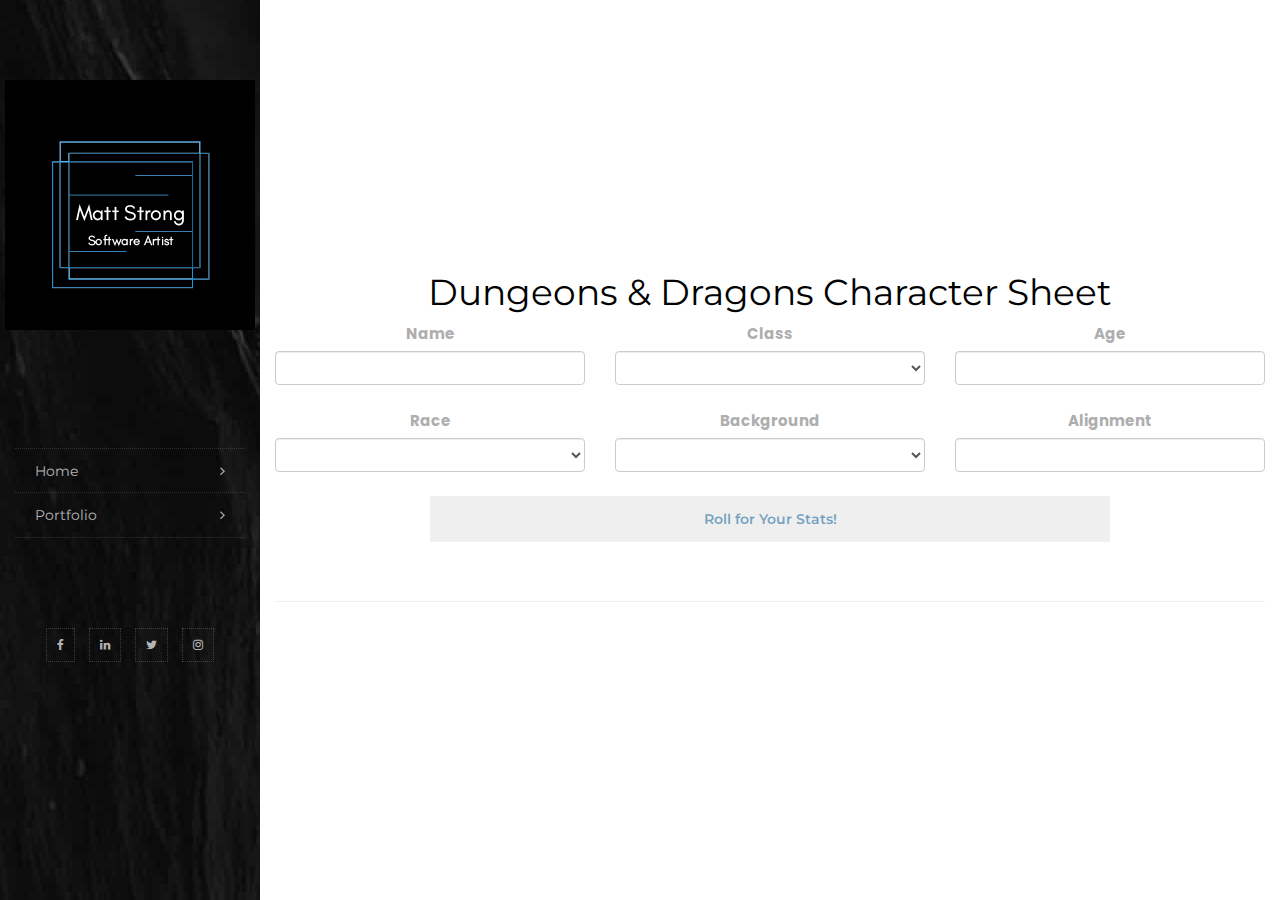
<file: charactersheet.html>
<style>
  td {
      border: 1px solid black !important;
  }
  ul[title]::before {
  content: attr(title);
  /* then add some nice styling as needed, eg: */
  display: block;
  font-weight: bold;
  padding: 4px;
  }
  li {
      height: 45px;
  }

  .rolls {
      cursor: pointer;
  }

  .stats {
      cursor: pointer;
  }

  .selected {
      font-size: large;
      color: darkcyan;
      background-color: rgba(255, 230, 0, 0.651) !important;

  }

  .enhanced {
      font-size: large;
      color: green;
      background-color: rgba(126, 216, 146, 0.329) !important;
  }

</style>

<!doctype html>
<!--[if IE 9]> <html class="no-js ie9 fixed-layout" lang="en"> <![endif]-->
<!--[if gt IE 9]><!--> <html class="no-js " lang="en"> <!--<![endif]-->
<head>

  <!-- Basic -->
  <meta charset="utf-8">
  <meta http-equiv="X-UA-Compatible" content="IE=edge">
  
  <!-- Mobile Meta -->
  <meta name="viewport" content="width=device-width, minimum-scale=1.0, maximum-scale=1.0, user-scalable=no">
  
  <!-- Site Meta -->
  <title>Genius</title>
  <meta name="keywords" content="">
  <meta name="description" content="">
  <meta name="author" content="">
  
  <!-- Site Icons -->
  <link rel="shortcut icon" href="images/favicon.ico" type="image/x-icon" />
  <link rel="apple-touch-icon" href="images/apple-touch-icon.png">

<!-- Google Fonts -->
  <link href="https://fonts.googleapis.com/css?family=Poppins:300,400,500,600,700" rel="stylesheet"> 
  <link href="https://fonts.googleapis.com/css?family=Montserrat:300,400,500,600,700" rel="stylesheet"> 

<!-- Custom & Default Styles -->
<link rel="stylesheet" href="css/bootstrap.min.css">
  <link rel="stylesheet" href="css/font-awesome.min.css">
  <link rel="stylesheet" href="css/carousel.css">
  <link rel="stylesheet" href="style.css">

  <script src="https://ajax.googleapis.com/ajax/libs/jquery/3.4.1/jquery.min.js"></script>


<!--[if lt IE 9]>
  <script src="js/vendor/html5shiv.min.js"></script>
  <script src="js/vendor/respond.min.js"></script>
<![endif]-->

</head>
<body class="left-menu">  
  
  <div class="menu-wrapper">


      <header class="vertical-header">
          <div class="vertical-header-wrapper">
              <nav class="nav-menu">
                  <div class="logo">
                      <a href="index.html"><img src="images/logo.png" alt=""></a>
                  </div><!-- end logo -->

                  <div class="margin-block"></div>

                  <ul class="primary-menu">
                      <li class="child-menu"><a href="index.html">Home <i class="fa fa-angle-right"></i></a>
                          
                      </li>

                      <li class="child-menu"><a href="#">Portfolio <i class="fa fa-angle-right"></i></a>
                          <div class="sub-menu-wrapper">
                              <ul class="sub-menu center-content">
                                      <li><a href="https://spacefacemusic.com/" target="blank">Web Design | Spaceface</a></li>
                                      <li><a href="WW.html">Graphic Design | Wealthy West</a></li>
                                      <li><a href="todo.html">Application | To Do List </a></li>
                                      <li><a href="charactersheet.html">Application | To Do List </a></li>
                              </ul>
                          </div>
                      </li>
                      
                      
                      
                  </ul>
                  
                  <div class="margin-block"></div>

                  <div class="menu-search">
                      
                  </div><!-- end menu-search -->

                  <div class="margin-block"></div>

                  <div class="menu-social">
                      <ul class="list-inline text-center">
                          <li><a href="#"><i class="fa fa-facebook"></i></a></li>
                          <li><a href="#"><i class="fa fa-linkedin"></i></a></li>
                          <li><a href="#"><i class="fa fa-twitter"></i></a></li>
                          <li><a href="#"><i class="fa fa-instagram"></i></a></li>
                      </ul>
                  </div><!-- end menu -->
              </nav><!-- end nav-menu -->
          </div><!-- end vertical-header-wrapper -->
      </header><!-- end header -->
  </div><!-- end menu-wrapper -->

<!--Begin CharSheet-->
<div id="wrapper">
  <div id="home" class="video-section js-height-full">
      
      <div class="home-text-wrapper relative container">
          <div class="home-message">

              <form>
                  <h1>Dungeons & Dragons Character Sheet</h1>
                <div class="row">
                  <div class="col-md-4">
                    <div class="col">
                      <label for="">Name</label>
                      <input type="text" class="form-control" placeholder="">
                    </div>
                    <br>
                    <div class="col">
                      <label for="">Race</label>
                      <select id="raceSelector" class="form-control" placeholder="">
                          <option selected></option>
                          <option>Dragonborn</option>
                          <option>Dwarf</option>
                          <option>Elf</option>
                          <option>Gnome</option>
                          <option>Half-Elf</option>
                          <option>Half-Orc</option>
                          <option>Halfling</option>
                          <option>Human</option>
                          <option>Tiefling</option>
                      </select>
                    </div>
                  </div>

                  <div class="col-md-4">
                      <div class="col">
                        <label for="">Class</label>
                        <select class="form-control" placeholder="">
                          <option selected></option>
                          <option>Barbarian</option>
                          <option>Bard</option>
                          <option>Cleric</option>
                          <option>Druid</option>
                          <option>Fighter</option>
                          <option>Monk</option>
                          <option>Paladin</option>
                          <option>Ranger</option>
                          <option>Rogue</option>
                          <option>Sorcerer</option>
                          <option>Warlock</option>
                          <option>Wizard</option>

                      </select>
                      </div>
                      <br>
                      <div class="col">
                        <label for="">Background</label>
                        <select class="form-control" placeholder="">
                            <option selected></option>
                            <option>Acolyte</option>
                            <option>Charlatan</option>
                            <option>Criminal</option>
                            <option>Entertainer</option>
                            <option>Folk Hero</option>
                            <option>Guild Artisan</option>
                            <option>Hermit</option>
                            <option>Noble</option>
                            <option>Outlander</option>
                            <option>Pirate</option>
                            <option>Sage</option>
                            <option>Sailor</option>
                            <option>Soldier</option>
                            <option>Spy</option>
                            <option>Urchin</option>
                        </select>
                      </div>
                    </div>

                    <div class="col-md-4">
                      <div class="col">
                        <label for="">Age</label>
                        <input type="text" class="form-control" placeholder="">
                      </div>
                      <br>
                      <div class="col">
                        <label for="">Alignment</label>
                        <input type="text" class="form-control" placeholder="">
                      </div>
                    </div>
                </div>
                <br>
                <div class="row">
                    <div class="col-md-2"></div>
                    <button id="statsBtn" style="color: rgba(6, 93, 151, 0.541);" class="col-md-8 btn">Roll for Your Stats!</button>
                </div>

                
              </form>

              <br><hr><br>
              <div class="row">
                  <div class="col-md-3"></div>
                  <div id="rolls" class="col-md-3">
                      <ul class="list-group" title="1st Roll">
                          <li class="list-group-item rolls" id="stat1"></li>
                      </ul>
                      <ul class="list-group" title="2nd Roll">
                          <li class="list-group-item rolls" id="stat2"></li>
                      </ul>
                      <ul class="list-group" title="3rd Roll">
                          <li class="list-group-item rolls" id="stat3"></li>
                      </ul>
                      <ul class="list-group" title="4th Roll">
                          <li class="list-group-item rolls" id="stat4"></li>
                      </ul>
                      <ul class="list-group" title="5th Roll">
                          <li class="list-group-item rolls" id="stat5"></li>
                      </ul>
                      <ul class="list-group" title="6th Roll">
                          <li class="list-group-item rolls" id="stat6"></li>
                      </ul>
                  </div>

                  <div id="stats" class="col-md-3">
                      <ul class="list-group" title="Strength">
                          <li class="list-group-item stats" id="stat_STR"></li>
                      </ul>
                      <ul class="list-group " title="Dexterity">
                          <li class="list-group-item stats" id="stat_DEX"></li>
                      </ul>
                      <ul class="list-group " title="Constitution">
                          <li class="list-group-item stats" id="stat_CON"></li>
                      </ul>
                      <ul class="list-group " title="Intelligence">
                          <li class="list-group-item stats" id="stat_INT"></li>
                      </ul>
                      <ul class="list-group " title="Wisdom">
                          <li class="list-group-item stats" id="stat_WIS"></li>
                      </ul>
                      <ul class="list-group " title="Charisma">
                          <li class="list-group-item stats" id="stat_CHA"></li>
                      </ul>
                  </div>
                  <div class="col-md-3"></div>
              </div>


<!--
              <div id="stats">
              <table class="table table-dark">
                  <thead style="text-align: center;">
                    <tr style="text-align: center;">
                      <th id="head_STR" scope="col">Strength</th>
                      <th id="head_DEX" scope="col">Dexterity</th>
                      <th id="head_CON" scope="col">Constitution</th>
                      <th id="head_INT" scope="col">Intelligence</th>
                      <th id="head_WIS" scope="col">Wisdom</th>
                      <th id="head_CHA" scope="col">Charisma</th>
                    </tr>
                  </thead>
                  <tbody style="text-align: center;" id="statTable">
                    <tr style="text-align: center;">
                      <td class="bg-info statBox" id="stat_STR"></td>
                      <td class="bg-info statBox" id="stat_DEX"></td>
                      <td class="bg-info statBox" id="stat_CON"></td>
                      <td class="bg-info statBox" id="stat_INT"></td>
                      <td class="bg-info statBox" id="stat_WIS"></td>
                      <td class="bg-info statBox" id="stat_CHA"></td>
                    </tr>
                  </tbody>
                </table>
-->

          </div>
      </div>
  </div>
</div>


</body>
</html>


<script>
  $("#stats").hide();
  $("#rolls").hide();

var rollsLeft = 3;
  $("#statsBtn").click(function(e) {
      console.log(rollsLeft);

  e.preventDefault();
      if( rollsLeft > 0 ){
          if(($("#raceSelector").val() == null) || ($("#raceSelector").val() == "") || ($("#raceSelector").val() == undefined)){
              alert("You must fill out the Character Sheet before Rolling for Stats");
          } else {
              $("#rolls").show();
              $("#stats").show();
              var num1 = (Math.floor(Math.random() * 5) + 1) + (Math.floor(Math.random() * 5) + 1) + (Math.floor(Math.random() * 5) + 1) + (Math.floor(Math.random() * 5) + 1);
              var num2 = (Math.floor(Math.random() * 5) + 1) + (Math.floor(Math.random() * 5) + 1) + (Math.floor(Math.random() * 5) + 1) + (Math.floor(Math.random() * 5) + 1)
              var num3 = (Math.floor(Math.random() * 5) + 1) + (Math.floor(Math.random() * 5) + 1) + (Math.floor(Math.random() * 5) + 1) + (Math.floor(Math.random() * 5) + 1)
              var num4 = (Math.floor(Math.random() * 5) + 1) + (Math.floor(Math.random() * 5) + 1) + (Math.floor(Math.random() * 5) + 1) + (Math.floor(Math.random() * 5) + 1)
              var num5 = (Math.floor(Math.random() * 5) + 1) + (Math.floor(Math.random() * 5) + 1) + (Math.floor(Math.random() * 5) + 1) + (Math.floor(Math.random() * 5) + 1)
              var num6 = (Math.floor(Math.random() * 5) + 1) + (Math.floor(Math.random() * 5) + 1) + (Math.floor(Math.random() * 5) + 1) + (Math.floor(Math.random() * 5) + 1)

              $("#stat1").html(num1); 
              $("#stat2").html(num2); 
              $("#stat3").html(num3); 
              $("#stat4").html(num4);
              $("#stat5").html(num5); 
              $("#stat6").html(num6);
          }
          var dispRowsLeft = rollsLeft - 1;
          alert("You May Re-Roll Your Stats " + dispRowsLeft +" More Times");

      } else { 
          alert("You Have Used All Your Rolls!");
      }
      rollsLeft--;
  });



/*
      console.log($("#raceSelector").val());
      switch ($("#raceSelector").val()) {
          case "Dragonborn" :
              console.log(numberSTR);
              numberSTR += 2;
              numberCHA += 1;
              console.log(numberSTR);
              $("#head_STR").css("color", "green");
              $("#head_CHA").css("color", "green");
          break;
          case "Dwarf" :
          break;
          case "Elf" :
          break;
          case "Gnome" :
          break;
          case "Half-Elf" :
          break;
          case "Half-Orc" :
          break;
          case "Halfling" :
          break;
          case "Human" :
          break;
          case "Tiefling" :
          break;
      }

      $("#stat_STR").html(numberSTR); 
      $("#stat_DEX").html(numberDEX); 
      $("#stat_CON").html(numberCON); 
      $("#stat_INT").html(numberINT);
      $("#stat_WIS").html(numberWIS); 
      $("#stat_CHA").html(numberCHA);
  });

*/
$('.rolls').click(function() {
  var numItems = $('.selected').length;
  if (numItems > 0){
      alert("only select one roll at a time");
  } else {
      var id = $(this).attr('id');
      $(this).toggleClass("selected");
  }

  if($(this).attr('class') == 'list-group-item rolls disabled selected'){
      var r = confirm("You have already used this Roll, Would You Like to Reselect?");
      if (r == true) {
          $(this).toggleClass("disabled");
          $(".selected").toggleClass("selected");
          $(".stats").html(null);

      } else {
      }
  }
  
});

$('.stats').click(function() {
  var numItems = $('.selected').length;
  if (numItems > 1){
      alert("only select one roll at a time");
  } else {
      var statID = $(this).attr('id');
      var rollID = $(".selected").attr('id');
      var rollVal = parseInt($("#" + rollID).text());
      var race = $("#raceSelector").val();

      if(typeof rollID == "undefined"){
          alert("You must have a Roll Selected before you choose a Stat.")
      } else {
          if(race == "Dragonborn"){
              if(statID == "stat_CHA"){
              rollVal = rollVal + 1;
              $("#" + statID).toggleClass("enhanced");
              } else if (statID == "stat_STR"){
                  rollVal = rollVal + 2;
                  $("#" + statID).toggleClass("enhanced");
              }
          } else if (race == "Dwarf"){
              if(statID == "stat_CON"){
              rollVal = rollVal + 2;
              $("#" + statID).toggleClass("enhanced");
              }
          } else if (race == "Elf"){
              if(statID == "stat_DEX"){
              rollVal = rollVal + 2;
              $("#" + statID).toggleClass("enhanced");
              }
          } else if (race == "Gnome"){
              if(statID == "stat_INT"){
              rollVal = rollVal + 2;
              $("#" + statID).toggleClass("enhanced");
              }
          } else if (race == "Half-Elf"){
              if(statID == "stat_CHA"){
              rollVal = rollVal + 2;
              $("#" + statID).toggleClass("enhanced");
              }
          } else if (race == "Half-Orc"){
              if(statID == "stat_STR"){
              rollVal = rollVal + 2;
              $("#" + statID).toggleClass("enhanced");
              } else if (statID == "stat_CON"){
                  rollVal = rollVal + 1;
                  $("#" + statID).toggleClass("enhanced");
              }
          } else if (race == "Halfling"){
              if(statID == "stat_DEX"){
              rollVal = rollVal + 2;
              $("#" + statID).toggleClass("enhanced");
              }
          } else if (race == "Human"){
              rollVal = rollVal + 1;
              $("#" + statID).toggleClass("enhanced");
          } else if (race == "Tiefling"){
              if(statID == "stat_CHA"){
              rollVal = rollVal + 2;
              $("#" + statID).toggleClass("enhanced");
              } else if (statID == "stat_INT"){
                  rollVal = rollVal + 1;
                  $("#" + statID).toggleClass("enhanced");
              }
          }

          

          $("#" + statID).html(rollVal);
          $("#" + rollID).toggleClass("selected");
          $("#" + rollID).toggleClass("disabled");
      }
  }

});

// now you see me
// now you dont
</script>
</file>
<file: css/carousel.css>
/**
 * Owl Carousel v2.2.1
 * Copyright 2013-2017 David Deutsch
 * Licensed under  ()
 */
.owl-carousel,.owl-carousel .owl-item{-webkit-tap-highlight-color:transparent;position:relative}.owl-carousel{display:none;width:100%;z-index:1}.owl-carousel .owl-stage{position:relative;-ms-touch-action:pan-Y;-moz-backface-visibility:hidden}.owl-carousel .owl-stage:after{content:".";display:block;clear:both;visibility:hidden;line-height:0;height:0}.owl-carousel .owl-stage-outer{position:relative;overflow:hidden;-webkit-transform:translate3d(0,0,0)}.owl-carousel .owl-item,.owl-carousel .owl-wrapper{-webkit-backface-visibility:hidden;-moz-backface-visibility:hidden;-ms-backface-visibility:hidden;-webkit-transform:translate3d(0,0,0);-moz-transform:translate3d(0,0,0);-ms-transform:translate3d(0,0,0)}.owl-carousel .owl-item{min-height:1px;float:left;-webkit-backface-visibility:hidden;-webkit-touch-callout:none}.owl-carousel .owl-item img{display:block;width:100%}.owl-carousel .owl-dots.disabled,.owl-carousel .owl-nav.disabled{display:none}.no-js .owl-carousel,.owl-carousel.owl-loaded{display:block}.owl-carousel .owl-dot,.owl-carousel .owl-nav .owl-next,.owl-carousel .owl-nav .owl-prev{cursor:pointer;cursor:hand;-webkit-user-select:none;-khtml-user-select:none;-moz-user-select:none;-ms-user-select:none;user-select:none}.owl-carousel.owl-loading{opacity:0;display:block}.owl-carousel.owl-hidden{opacity:0}.owl-carousel.owl-refresh .owl-item{visibility:hidden}.owl-carousel.owl-drag .owl-item{-webkit-user-select:none;-moz-user-select:none;-ms-user-select:none;user-select:none}.owl-carousel.owl-grab{cursor:move;cursor:grab}.owl-carousel.owl-rtl{direction:rtl}.owl-carousel.owl-rtl .owl-item{float:right}.owl-carousel .animated{animation-duration:1s;animation-fill-mode:both}.owl-carousel .owl-animated-in{z-index:0}.owl-carousel .owl-animated-out{z-index:1}.owl-carousel .fadeOut{animation-name:fadeOut}@keyframes fadeOut{0%{opacity:1}100%{opacity:0}}.owl-height{transition:height .5s ease-in-out}.owl-carousel .owl-item .owl-lazy{opacity:0;transition:opacity .4s ease}.owl-carousel .owl-item img.owl-lazy{transform-style:preserve-3d}.owl-carousel .owl-video-wrapper{position:relative;height:100%;background:#000}.owl-carousel .owl-video-play-icon{position:absolute;height:80px;width:80px;left:50%;top:50%;margin-left:-40px;margin-top:-40px;background:url(owl.video.play.png) no-repeat;cursor:pointer;z-index:1;-webkit-backface-visibility:hidden;transition:transform .1s ease}.owl-carousel .owl-video-play-icon:hover{-ms-transform:scale(1.3,1.3);transform:scale(1.3,1.3)}.owl-carousel .owl-video-playing .owl-video-play-icon,.owl-carousel .owl-video-playing .owl-video-tn{display:none}.owl-carousel .owl-video-tn{opacity:0;height:100%;background-position:center center;background-repeat:no-repeat;background-size:contain;transition:opacity .4s ease}.owl-carousel .owl-video-frame{position:relative;z-index:1;height:100%;width:100%}

/**
 * Owl Carousel v2.2.1
 * Copyright 2013-2017 David Deutsch
 * Licensed under  ()
 */
.owl-theme .owl-dots,.owl-theme .owl-nav{text-align:center;-webkit-tap-highlight-color:transparent}.owl-theme .owl-nav{margin-top:10px}.owl-theme .owl-nav [class*=owl-]{color:#FFF;font-size:14px;margin:5px;padding:4px 7px;background:#D6D6D6;display:inline-block;cursor:pointer;border-radius:3px}.owl-theme .owl-nav [class*=owl-]:hover{background:#869791;color:#FFF;text-decoration:none}.owl-theme .owl-nav .disabled{opacity:.5;cursor:default}.owl-theme .owl-nav.disabled+.owl-dots{margin-top:10px}.owl-theme .owl-dots .owl-dot{display:inline-block;zoom:1}.owl-theme .owl-dots .owl-dot span{width:10px;height:10px;margin:5px 7px;background:#D6D6D6;display:block;-webkit-backface-visibility:visible;transition:opacity .2s ease;border-radius:30px}.owl-theme .owl-dots .owl-dot.active span,.owl-theme .owl-dots .owl-dot:hover span{background:#869791}
</file>
<file: style.css>
/**
 * Genius
 * Copyright 2018 - HTML.Design
 * Licensed under  (Creative Commons 3.0)
 */

@font-face {
    font-family: "Flaticon";
    src: url("fonts/Flaticon.eot");
    src: url("fontsFlaticon.eot?#iefix") format("embedded-opentype"), url("fonts/Flaticon.woff") format("woff"), url("fonts/Flaticon.ttf") format("truetype"), url("fonts/Flaticon.svg#Flaticon") format("svg");
    font-weight: normal;
    font-style: normal;
}

@media screen and (-webkit-min-device-pixel-ratio:0) {
    @font-face {
        font-family: "Flaticon";
        src: url("fonts/Flaticon.svg#Flaticon") format("svg");
    }
}

[class^="flaticon-"]:before,
[class*=" flaticon-"]:before,
[class^="flaticon-"]:after,
[class*=" flaticon-"]:after {
    font-family: Flaticon;
    font-style: normal;
}

.flaticon-point-mark-on-a-circle:before {
    content: "\f100";
}

.flaticon-message:before {
    content: "\f101";
}

.flaticon-briefcase:before {
    content: "\f102";
}

.flaticon-coffee-cup:before {
    content: "\f103";
}

.flaticon-emoticon-square-smiling-face-with-closed-eyes:before {
    content: "\f104";
}

.flaticon-smiley:before {
    content: "\f105";
}

.flaticon-computer:before {
    content: "\f106";
}

.flaticon-people:before {
    content: "\f107";
}

.flaticon-lightbulb-idea:before {
    content: "\f108";
}

.flaticon-gears:before {
    content: "\f109";
}

.flaticon-technology:before {
    content: "\f10a";
}

.flaticon-monitor:before {
    content: "\f10b";
}

body {
    background-color: #ffffff;
    color: #aeaeae;
    font-size: 15px;
    line-height: 1.6;
    font-family: "Poppins", serif;
}

a {
    color: #aeaeae;
    text-decoration: none;
}

blockquote,
a h1,
a h2,
a h3,
a h4,
a h5,
a h6,
h1 a,
h2 a,
h3 a,
h4 a,
h5 a,
h6 a,
h1,
h2,
h3,
h4,
h5,
h6,
.h1,
.h2,
.h3,
.h4 {
    color: #000000;
    font-family: 'Montserrat', sans-serif;
    font-weight: 400;
    line-height: 1.1;
}

.teammembers img,
.blog-box,
.cop-logo img,
.service-box,
a {
    outline: none;
    text-decoration: none !important;
    -webkit-transition: all .3s ease-in-out;
    -moz-transition: all .3s ease-in-out;
    -ms-transition: all .3s ease-in-out;
    -o-transition: all .3s ease-in-out;
    transition: all .3s ease-in-out;
}

a:hover,
a:focus {
    color: #000000;
}

.check li:before {
    content: "\f00c";
    font-family: "FontAwesome";
    font-size: 16px;
    left: 0;
    padding-right: 10px;
    position: relative;
    top: 2px;
}

.check li {
    font-size: 13px;
    list-style: none;
    margin-bottom: 8px;
}

.check li:last-child {
    margin-bottom: 0;
}

.check {
    margin-left: 0;
    padding-left: 0
}

/*********************
MENU
*********************/

.vertical-header {
    position: fixed;
    left: 0;
    z-index: 1111;
    top: 0;
    bottom: 0;
    -webkit-transform: translate3d(0, 0, 0);
    -moz-transform: translate3d(0, 0, 0);
    -o-transform: translate3d(0, 0, 0);
    -ms-transform: translate3d(0, 0, 0);
    transform: translate3d(0, 0, 0)
}

.vertical-header-wrapper {
    width: 100%;
    height: 100%;
    background: rgba(0, 0, 0, 1) url("images/menubg.jpg") no-repeat scroll center center;
    z-index: 10;
    overflow-x: hidden;
    min-width: 260px;
    overflow-y: auto
}

.subsub-menu-wrapper,
.sub-menu-wrapper {
    opacity: 0;
    visibility: hidden;
    background-color: #151515;
    position: absolute;
    padding: 0px 10px 0;
    width: 100%;
    top: 0;
    max-width: 240px;
    bottom: 0;
    left: 60%;
    height: 100%;
    display: table;
    -webkit-transition: visibility 0.35s ease-in-out, opacity 0.35s ease-in-out, top 0.35s ease-in-out, bottom 0.35s ease-in-out, left 0.35s ease-in-out, right 0.35s ease-in-out;
    -moz-transition: visibility 0.35s ease-in-out, opacity 0.35s ease-in-out, top 0.35s ease-in-out, bottom 0.35s ease-in-out, left 0.35s ease-in-out, right 0.35s ease-in-out;
    -o-transition: visibility 0.35s ease-in-out, opacity 0.35s ease-in-out, top 0.35s ease-in-out, bottom 0.35s ease-in-out, left 0.35s ease-in-out, right 0.35s ease-in-out;
    transition: visibility 0.35s ease-in-out, opacity 0.35s ease-in-out, top 0.35s ease-in-out, bottom 0.35s ease-in-out, left 0.35s ease-in-out, right 0.35s ease-in-out;
}

.subsub-menu-wrapper {
    background-color: #191919;
}

.primary-menu li:hover .subsub-menu li:hover a,
.primary-menu li:hover .sub-menu-wrapper li:hover a,
.primary-menu li:hover a {
    color: rgba(255, 255, 255, 1);
}

.primary-menu li:hover .subsub-menu li a,
.primary-menu li:hover .sub-menu-wrapper li a,
.menu-search .btn,
.vertical-header li a {
    color: rgba(255, 255, 255, 0.7);
}

.primary-menu li:hover .subsub-menu li a {
    color: rgba(255, 255, 255, 0.7) !important;
}

.primary-menu li:hover .subsub-menu li:hover a {
    color: rgba(255, 255, 255, 1) !important;
}

.vertical-header li {
    list-style: none;
}

.vertical-header ul {
    padding: 0 15px;
}

.sub-menu li:hover .subsub-menu-wrapper,
.child-menu:hover .sub-menu-wrapper {
    opacity: 1;
    z-index: 1000;
    left: 100%;
    position: absolute;
    visibility: visible;
}

.primary-menu li a {
    display: block;
    width: 100%;
    position: relative;
    text-decoration: none !important;
}

.primary-menu li .fa-angle-right {
    position: absolute;
    right: 0;
    font-size: 14px;
    top: 0px;
}

.yamm .fa-shopping-bag,
.navbar-inverse .fa-shopping-bag,
.primary-menu .fa-shopping-bag {
    margin-left: 4px;
}

.primary-menu {
    margin-top: 78px;
}

.primary-menu li {
    text-transform: capitalize;
    padding: 15px 20px;
    border-bottom: 1px dotted rgba(255, 255, 255, 0.15);
    font-size: 14px;
    line-height: 1 !important;
    margin: 0 !important;
    text-transform: capitalize;
    white-space: nowrap;
    font-family: 'Montserrat', sans-serif;
}

.primary-menu li:first-child {
    border-top: 1px dotted rgba(255, 255, 255, 0.15);
}

.center-content {
    display: table-cell;
    vertical-align: middle;
}

.margin-block {
    min-height: 40px;
}

.logo {
    padding: 80px 0 0;
    text-align: center;
}

.menu-search {
    padding: 0 15px;
}

.menu-search .form-group {
    position: relative;
    margin: 0;
    padding: 0;
}

.menu-search .btn {
    background-color: transparent !important;
    position: absolute;
    border: 0;
    top: -1px;
    padding-right: 10px;
    padding-left: 10px;
    font-size: 12px;
    right: 0;
}

.menu-search .form-control:focus .btn {
    color: #f4af0b !important;
}

.menu-search .form-control {
    border-radius: 0;
    background-color: transparent;
    height: 40px;
    border: 0;
    color: rgba(255, 255, 255, 0.7);
    font-size: 11px;
    box-shadow: none !important;
    border-top: 1px dotted rgba(255, 255, 255, 0.15);
    border-bottom: 1px dotted rgba(255, 255, 255, 0.15);
}

.menu-search .form-control::-moz-placeholder {
    color: rgba(255, 255, 255, 0.7);
    opacity: 1;
}

.menu-search .form-control:-ms-input-placeholder {
    color: rgba(255, 255, 255, 0.7);
}

.menu-search .form-control::-webkit-input-placeholder {
    color: rgba(255, 255, 255, 0.7);
}

.menu-social ul {
    margin: 0;
    padding: 0;
}

.menu-social ul li {
    margin-top: 0;
    padding-top: 0;
}

.menu-social ul li i {
    font-size: 12px;
    padding: 10px;
    border: 1px dotted rgba(255, 255, 255, 0.2);
}

/*!
     * Yamm!3 - Yet another megamenu for Bootstrap 3
     * http://geedmo.github.com/yamm3
     * 
     * @geedmo - Licensed under the MIT license
     */

.yamm .nav,
.yamm .collapse,
.yamm .dropup,
.yamm .dropdown {
    position: static;
}

.yamm .container {
    position: relative;
}

.yamm .dropdown-menu {
    left: auto;
    right: auto;
}

.yamm .yamm-content {
    padding: 30px 30px;
}

.yamm .dropdown.yamm-fw .dropdown-menu {
    left: 0;
    right: 0;
}

.yamm-content ul {
    list-style: none;
    padding: 0;
}

.yamm-content ul li {
    padding: 5px 0
}

.yamm-content ul li:hover a {
    padding-left: 10px;
}

.yamm-content ul li em {
    font-size: 18px;
}

.yamm .dropdown-menu {
    box-shadow: none;
    border-color: #030303;
    background-color: #030303;
    border-radius: 0;
}

.yamm .dropdown-menu li a {
    color: #ffffff;
}

.yamm-half ul {
    min-width: 220px;
}

#header {
    -webkit-transition: all 0.7s ease 0s;
    -moz-transition: all 0.7s ease 0s;
    -ms-transition: all 0.7s ease 0s;
    -o-transition: all 0.7s ease 0s;
    transition: all 0.7s ease 0s;
}

#header.affix {
    position: fixed;
    top: 0;
    width: 100%;
    border-color: #030303;
    background-color: #030303;
}

#header .navbar-brand {
    padding: 7px 20px;
}

.transparent-header {
    position: absolute;
    top: 30px;
    right: 0;
    padding: 15px 0;
    z-index: 100;
    left: 0;
}

.nav,
.navbar,
.navbar-nav {
    margin-bottom: 0 !important;
}

.navbar-default {
    border-radius: 0;
    border: 0;
    background-color: transparent;
}

.navbar-default .nav>li>a {
    display: block;
    font-size: 14px;
    padding: 15px 15px;
    position: relative;
    text-transform: capitalize;
    font-weight: 500;
    font-family: montserrat;
}

.navbar-nav>li>.dropdown-menu {
    margin-top: 15px;
}

.dark-header {
    padding: 20px 0;
    z-index: 1111;
    background-color: #030303
}

.light-header {
    padding: 20px 0;
    z-index: 1111;
    background-color: #ffffff;
}

.light-header.affix {
    background-color: #ffffff !important;
}

.light-header .nav>li>a {
    color: #000000;
}

.dark-header .nav>li>a,
.transparent-header .nav>li>a {
    color: #ffffff;
}

.navbar-default .navbar-nav>li>a:hover,
.navbar-default .navbar-nav>li>a:focus,
.navbar-default .navbar-nav>.active>a,
.navbar-default .navbar-nav>.active>a:hover,
.navbar-default .navbar-nav>.active>a:focus {
    background-color: transparent;
}

.normal-header.dark-color .nav>li>a {
    color: #909090;
}

.normal-header.dark-color .nav>li>a:hover,
.transparent-header.dark-color .social i,
.transparent-header.dark-color .nav>li>a {
    color: #030303;
}

#header.affix {
    position: fixed;
    top: 0;
    width: 100%;
    border-color: #030303;
    background-color: #030303;
}

#header.affix.dark-color {
    border-color: #ffffff !important;
    background-color: #ffffff !important;
}

/*********************
MOBILE MENU
*********************/

.navbar-inverse {
    background-color: #121212;
    border: 0;
    margin: 0;
    padding: 10px 0;
    border-radius: 0;
}

.navbar-collapse {
    box-shadow: none;
}

.navbar-inverse .navbar-nav>li>a {
    font-size: 13px;
    font-weight: 400;
    margin: 0;
    text-transform: capitalize;
    white-space: nowrap;
}

.navbar-inverse .nav>li>a {
    padding-left: 10px;
    padding-right: 10px;
}

.navbar-inverse .navbar-nav>li {
    padding-left: 10px;
}

.navbar-brand {
    padding: 12px 20px;
}

/************************************
SLIDER
************************************/

.tp-caption.WebProduct-Title,
.WebProduct-Title {
    font-family: 'Montserrat', serif;
    font-weight: bold;
    text-transform: capitalize;
    color: #ffffff;
    letter-spacing: 0;
}

.dark-color,
.tp-caption.dark-color {
    color: #000000 !important;
}

.WebProduct-Content,
.tp-caption.WebProduct-Content {
    font-family: 'Poppins', serif;
    color: #ffffff;
    opacity: 0.8 !important;
    font-weight: 400;
}

.tp-caption.Small-Title-Link,
.tp-caption.Small-Title,
.Small-Title {
    background-color: transparent;
    border-color: transparent;
    border-radius: 0 0 0 0;
    border-style: none;
    border-width: 0;
    color: rgba(255, 255, 255, 1.00);
    font-family: 'Montserrat', serif;
    font-size: 16px;
    font-style: normal;
    font-weight: bold;
    line-height: 24px;
    padding: 0;
    text-decoration: none;
}

.Small-Title-Link a,
.tp-caption.Small-Title-Link a {
    background-color: transparent;
    border-color: transparent;
    border-radius: 0 0 0 0;
    border-style: none;
    border-width: 0;
    color: rgba(255, 255, 255, 1.00);
    font-family: 'Poppins', serif;
    font-size: 16px;
    font-style: normal;
    text-transform: uppercase;
    font-weight: 400;
    line-height: 24px;
    font-size: 10px;
    padding: 0;
    text-decoration: none;
}

/*********************
SECTIONS
*********************/

.overlay {
    position: absolute;
    top: 0;
    right: 0;
    left: 0;
    bottom: 0;
    z-index: 1;
    background: url(images/pattern.png) repeat center center rgba(0, 0, 0, 0.7);
}

.video-section {
    position: relative;
    width: 100%;
    height: 100%;
    height: 100vh;
}

.container {
    width: 100%;
    max-width: 1180px;
}

.section {
    padding: 90px 30px;
    position: relative;
    overflow: hidden;
    display: block;
    background-color: #ffffff;
}

.section.noover {
    overflow: visible !important;
}

.section-title {
    margin-bottom: 45px;
}

.text-widget h3,
.section-title h3 {
    margin: 0 0 25px;
    padding: 0;
    font-size: 28px;
    font-weight: 600;
}

.section-title p {
    max-width: 800px;
    margin: 0 auto;
    padding: 0;
}

.section.lb {
    background-color: #f7f6f6
}

.section.db {
    background-color: #000000
}

.nopadtop {
    padding-top: 0;
}

.blog-box:hover,
.service-box:hover,
.shadow {
    box-shadow: 0px 7px 14px rgba(0, 0, 0, 0.1);
}

.parallax {
    background-attachment: fixed;
    background-position: 50% 0;
    background-repeat: no-repeat;
    height: 100%;
    position: relative;
    -webkit-background-size: cover;
    -moz-background-size: cover;
    -o-background-size: cover;
    background-size: cover;
}

.parallax.parallax-off {
    background-attachment: scroll;
    display: block;
    height: 100%;
    min-height: 100%;
    overflow: hidden;
    position: relative;
    background-position: top center;
    vertical-align: sub;
    width: 100%;
    z-index: 2;
}

.no-scroll-xy {
    overflow: hidden !important;
    -webkit-transition: all .4s ease-in-out;
    -moz-transition: all .4s ease-in-out;
    -ms-transition: all .4s ease-in-out;
    -o-transition: all .4s ease-in-out;
    transition: all .4s ease-in-out;
}

/*********************
PORTFOLIO
*********************/

.item-h2,
.item-h1 {
    height: 100% !important;
    height: auto !important;
}

.post-media {
    padding: 0 !important;
}

.post-media img {
    width: 100%;
}

.isotope-item {
    z-index: 2;
    padding: 0;
}

.isotope-hidden.isotope-item {
    pointer-events: none;
    z-index: 1;
}

.isotope,
.isotope .isotope-item {
    /* change duration value to whatever you like */
    -webkit-transition-duration: 0.8s;
    -moz-transition-duration: 0.8s;
    transition-duration: 0.8s;
}

.isotope {
    -webkit-transition-property: height, width;
    -moz-transition-property: height, width;
    transition-property: height, width;
}

.isotope .isotope-item {
    -webkit-transition-property: -webkit-transform, opacity;
    -moz-transition-property: -moz-transform, opacity;
    transition-property: transform, opacity;
}

.portfolio-filter ul {
    padding: 0 0 20px 0;
    z-index: 2;
    display: block;
    position: relative;
    margin: 0;
}

.case-top .portfolio-filter ul {
    display: none;
}

.case-top .open>.dropdown-menu {
    display: block;
}

.portfolio-filter ul li {
    border-radius: 0;
    display: block;
    margin: 0 0 10px;
    text-decoration: none;
    text-transform: uppercase;
    text-align: left !important;
    vertical-align: middle;
}

.portfolio-filter ul.list-inline li {
    display: inline-block;
}

.portfolio-filter ul li:last-child:after {
    content: "";
}

.portfolio-filter ul li .btn-dark {
    font-weight: 400;
    display: block;
    font-size: 14px;
    padding: 0;
    margin: 0 10px;
    color: #bbbbbb;
    text-transform: none !important;
    background: none !important;
    text-align: left;
    box-shadow: none;
    -webkit-transition: color 0.2s;
    text-decoration: none;
    letter-spacing: 0;
    transition: color 0.2s;
}

.case-top {
    display: block;
    margin-bottom: 10px;
}

.case-top .btn-custom {
    box-shadow: none !important;
    background: rgba(0, 0, 0, 0) none repeat scroll 0 0 !important;
    border-bottom: 1px solid #eeeeee;
    border-radius: 0;
    color: #000 !important;
    text-align: left;
}

.case-top p {
    font-weight: 400;
    margin-bottom: 0;
    font-size: 13px;
    margin-top: 15px;
}

.case-top .dropdown-menu {
    background-clip: padding-box;
    background-color: #fff !important;
    border: 1px solid #eeeeee;
    border-radius: 0;
    box-shadow: none;
    float: left;
    font-size: 14px;
    left: 0;
    list-style: outside none none;
    margin: 10px 0 0;
    min-width: 184px;
    padding: 15px;
    position: absolute;
    text-align: left;
    top: 100%;
    width: 100%;
    z-index: 1000;
}

.case-top .dropdown-menu>li>a {
    clear: both;
    color: #000;
    display: block;
    font-size: 13px;
    background-color: #fff !important;
    font-weight: 400;
    line-height: 1;
    padding: 0;
    text-transform: capitalize;
    white-space: nowrap;
}

.case-top .dropdown-menu>li {
    padding: 5px 20px;
    background-color: #ffffff !important;
}

.case-top .dropdown-menu>li:last-child {
    margin-bottom: 0;
}

.with-desc .pitem {
    padding: 15px !important;
}

.with-desc .entry {
    position: relative;
    padding: 0;
    overflow: hidden;
}

.item-desc {
    background-color: #fff;
    padding: 10px 25px 15px;
    border: 1px solid #eee;
}

.item-desc h4 a,
.item-desc h4 {
    font-size: 16px;
    padding: 20px 0 12px;
    margin: 0;
    font-weight: 600;
}

/*********************
CAROUSEL
*********************/

.item {
    position: relative;
}

.item img {
    width: 100%;
}

.magnifier {
    top: 0;
    left: 0;
    right: 0;
    bottom: 0;
    visibility: hidden;
    opacity: 0;
    position: absolute;
    background-color: rgba(0, 0, 0, 0.8);
    -webkit-transition: visibility 0.35s ease-in-out, opacity 0.35s ease-in-out, top 0.35s ease-in-out, bottom 0.35s ease-in-out, left 0.35s ease-in-out, right 0.35s ease-in-out;
    -moz-transition: visibility 0.35s ease-in-out, opacity 0.35s ease-in-out, top 0.35s ease-in-out, bottom 0.35s ease-in-out, left 0.35s ease-in-out, right 0.35s ease-in-out;
    -o-transition: visibility 0.35s ease-in-out, opacity 0.35s ease-in-out, top 0.35s ease-in-out, bottom 0.35s ease-in-out, left 0.35s ease-in-out, right 0.35s ease-in-out;
    transition: visibility 0.35s ease-in-out, opacity 0.35s ease-in-out, top 0.35s ease-in-out, bottom 0.35s ease-in-out, left 0.35s ease-in-out, right 0.35s ease-in-out;
}

.pitem:hover .magnifier,
.item:hover .magnifier {
    opacity: 1;
    z-index: 1000;
    left: 5%;
    top: 5%;
    right: 5%;
    bottom: 5%;
    position: absolute;
    visibility: visible;
}

.pitem:hover .magnifier {
    left: 0;
    top: 0;
    right: 0;
    bottom: 0;
}

.magni-desc h4 {
    position: absolute;
    top: 20px;
    font-size: 18px;
    left: 20px;
    font-weight: 600;
}

.magni-desc h4 small {
    display: block;
    margin-top: 10px;
    text-transform: uppercase;
    font-size: 10px;
}

.magni-desc a.goitem {
    position: absolute;
    color: #fff;
    bottom: 0;
    right: 0;
    margin: auto;
    border-radius: 2px 0 0 0;
    width: 35px;
    line-height: 35px;
    height: 35px;
    font-size: 13px;
    text-align: center;
    display: block;
}

.pitem .magni-desc {
    color: #ffffff;
    position: absolute;
    top: 30px;
    width: 100%;
    left: 30px;
}

.pitem .magni-desc h4 {
    color: #ffffff;
    position: relative;
    margin-bottom: 10px;
    display: block;
}

.pitem .golink {
    position: absolute;
    right: 30px;
    bottom: 30px;
    display: block;
    width: 40px;
    height: 40px;
    line-height: 41px;
    text-align: center;
    background-color: #fff;
}

hr.invis1 {
    margin: 30px 0;
    border: 0;
}

.pitem .magni-desc small {
    position: relative;
    color: rgba(255, 255, 255, 0.7);
    display: block;
    margin: 25px 0 0 22px;
}

.owl-theme-01 .owl-nav [class*="owl-"] {
    background: #000 none repeat scroll 0 0;
    border-radius: 2px;
    color: #fff;
    cursor: pointer;
    display: inline-block;
    font-size: 18px;
    height: 33px;
    line-height: 35px;
    margin: 2px;
    padding: 0;
    width: 30px;
}

.owl-theme-02 .owl-nav [class*="owl-"] {
    background: #fff none repeat scroll 0 0;
    border-radius: 2px;
    color: #000;
    cursor: pointer;
    display: inline-block;
    font-size: 18px;
    height: 33px;
    line-height: 35px;
    margin: 2px;
    padding: 0;
    width: 30px;
}

/*********************
FOOTER
*********************/

.section.footer {
    background-color: #000
}

.section.footer.light-footer {
    background-color: #ffffff;
}

.section.footer.light-footer p {
    color: #aeaeae;
}

.section.footer.light-footer img {
    display: block;
    margin: 0 auto 30px;
}

.section.footer.light-footer .social-links li {
    border: 1px solid #aeaeae;
    padding: 7px 14px;
    margin: 30px 2px;
    border-radius: 100%;
}

.section.footer.light-footer strong {
    color: #000;
}

.social-links i {
    color: #aeaeae;
}

.copyrights {
    padding: 25px 0;
    background-color: #151515;
}

.newsletter-widget .form-control {
    border: 0 none;
    border-radius: 0;
    font-size: 13px;
    box-shadow: none !important;
    height: 46px;
    background: #151515;
    min-width: 280px;
}

.newsletter-widget img {
    display: block;
    max-width: 280px;
    margin-top: 40px;
}

.newsletter-widget {
    margin-top: 5px;
}

.newsletter-widget p {
    margin-bottom: 30px;
}

.newsletter-widget .btn {
    padding-left: 23px;
    padding-right: 23px;
}

.copyrights ul,
.footer ul {
    list-style: none;
    padding: 0;
}

.footer ul li {
    margin: 10px 0;
}

.copyrights li {
    margin: 13px 0 0 !important;
}

.newsletter-widget .form-control::-moz-placeholder {
    color: rgba(255, 255, 255, 0.4);
    opacity: 1;
}

.newsletter-widget .form-control:-ms-input-placeholder {
    color: rgba(255, 255, 255, 0.4);
}

.newsletter-widget .form-control::-webkit-input-placeholder {
    color: rgba(255, 255, 255, 0.4);
}

.copyrights,
.footer .form-control,
.footer p,
.copyrights a,
.footer a {
    color: rgba(255, 255, 255, 0.4);
}

.copyrights a:hover,
.footer a:hover {
    color: rgba(255, 255, 255, 0.8);
}

.cop-logo img {
    margin-top: 9px;
    -webkit-filter: grayscale(100%);
    /* Safari 6.0 - 9.0 */
    filter: grayscale(100%);
}

.teammembers img:hover {
    -webkit-filter: grayscale(100%);
    /* Safari 6.0 - 9.0 */
    filter: grayscale(100%);
}

.teammembers img,
.cop-logo img:hover {
    -webkit-filter: grayscale(0);
    /* Safari 6.0 - 9.0 */
    filter: grayscale(0);
}

.absolute-widget {
    position: relative;
    display: block;
    margin-top: -30%;
    padding: 30px;
}

.absolute-widget .form-control {
    background-color: rgba(0, 0, 0, 0.2);
    border: 1px solid rgba(0, 0, 0, 0.1);
    border-radius: 0;
    font-size: 13px;
    height: 40px;
    color: rgba(255, 255, 255, 0.7);
    margin-bottom: 15px;
}

.absolute-widget::before {
    border-right: 10px solid #646464;
    border-top: 19px solid transparent;
    content: "";
    display: block;
    height: 0;
    left: -10px;
    position: absolute;
    top: 0;
    width: 7px;
}

.absolute-widget textarea.form-control {
    height: 100px;
}

.absolute-widget .form-control::-moz-placeholder {
    color: rgba(255, 255, 255, 0.7);
    opacity: 1;
}

.absolute-widget .form-control:-ms-input-placeholder {
    color: rgba(255, 255, 255, 0.7);
}

.absolute-widget .form-control::-webkit-input-placeholder {
    color: rgba(255, 255, 255, 0.7);
}

/*********************
TEAM MEMBERS
*********************/

.teammembers img {
    width: 100%;
}

.teammembers:hover {
    cursor: pointer;
}

teammembers .magnifier {
    overflow: hidden;
}

.teammembers .magnifier p {
    padding-bottom: 10px;
}

.teammembers:hover .magnifier,
.entry:hover .magnifier {
    zoom: 1;
    filter: alpha(opacity=100);
    opacity: 1;
}

.teammembers {
    overflow: hidden;
    position: relative;
}

.visible-buttons {
    visibility: hidden;
    margin: 0 auto;
    opacity: 0;
    position: absolute;
    text-align: center;
    -webkit-transition: all 0.7s ease 0s;
    -moz-transition: all 0.7s ease 0s;
    -ms-transition: all 0.7s ease 0s;
    -o-transition: all 0.7s ease 0s;
    transition: all 0.7s ease 0s;
    bottom: 0;
    left: 0;
    right: 0;
    padding: 50px 20px 40px;
    position: absolute;
    text-align: center;
}

.visible-buttons h4 {
    padding: 0;
    margin: 0;
    font-size: 18px;
}

.teammembers:hover .visible-buttons,
.entry:hover .visible-buttons {
    opacity: 1;
    bottom: 0;
    visibility: visible;
}

.teammembers .visible-buttons {
    background-color: #ddd !important;
}

.teambuttons p {
    padding: 0 30px 20px;
    color: #fff !important;
}

.teambuttons a {
    margin: 0 5px;
    color: #fff !important;
}

.teamdesc {
    padding: 40px 30px;
    background-color: #f7f6f6;
}

.teamdesc h4 {
    padding: 0;
    margin: 0 0 10px;
    font-weight: 600;
    font-size: 18px;
}

.teamdesc p {
    display: block;
    font-style: italic;
    padding-bottom: 0;
    margin: 0;
}

/*********************
MODULES
*********************/

.skills {
    display: block;
    overflow: hidden;
    position: relative;
}

.skills p {
    letter-spacing: 0;
    margin-left: 0;
    line-height: 1;
    color: #000;
    text-transform: capitalize;
    padding-bottom: 10px !important;
    font-weight: 600;
    font-size: 16px;
}

.progress {
    height: 8px;
    background-color: #f7f6f6;
    border-radius: 0;
    margin: 0px 0 25px;
    box-shadow: none;
}

.progress-bar {
    float: left;
    width: 0%;
    height: 100%;
    overflow: visible;
    font-size: 12px;
    line-height: 20px;
    color: #ffffff;
    text-align: center;
    background-color: #030303;
    -webkit-box-shadow: inset 0 -1px 0 rgba(0, 0, 0, 0.15);
    box-shadow: inset 0 -1px 0 rgba(0, 0, 0, 0.15);
    -webkit-transition: width 1.1s ease;
    -o-transition: width 1.1s ease;
    transition: width 1.1s ease;
}

.progress {
    overflow: initial;
    position: relative;
}

.progress .progress-bar {
    position: absolute;
    z-index: 10;
    line-height: 20px;
}

.progress .progressbar-back-text {
    position: absolute;
    width: 100%;
    height: 100%;
    font-size: 12px;
    line-height: 20px;
    text-align: center;
}

.progress .progressbar-front-text {
    width: 100%;
    font-size: 12px;
    line-height: 20px;
}

.progress-bar span {
    color: #030303 !important;
    display: block;
    font-size: 14px;
    overflow: visible;
    text-align: center;
    position: absolute;
    right: 0;
    top: -20px;
    z-index: 9999;
}

.list-style-2 {
    list-style: none;
    padding: 0;
}

.list-style-2 li {
    margin-top: 0;
    margin-bottom: 15px;
}

.list-style-2 li i {
    padding-right: 8px;
}

.images-container {
    position: relative;
}

.images-container img {
    position: absolute;
    bottom: 10%;
    right: 0;
    top: 100%;
}

.custom-module h2 {
    font-size: 28px;
    font-weight: 600;
    line-height: 40px;
    margin: 0 0 30px;
    padding: 0;
}

.custom-module h4 {
    font-size: 21px;
    font-weight: 600;
    line-height: 40px;
    margin: 0 0 30px;
    padding: 0;
}

.custom-module mark {
    line-height: 1;
    padding: 0 10px;
}

.custom-module p {
    padding-bottom: 30px;
    margin: 0;
}

.home-text-wrapper {
    display: table;
    width: 100%;
    height: 100%;
    position: relative;
    text-align: center;
    z-index: 11;
}

.home-content {
    position: relative;
}

.home-message {
    display: table-cell;
    height: 100%;
    vertical-align: middle;
}

mark.rotate {
    background-color: transparent;
    color: #ffffff;
    padding: 0;
    margin: 0;
}

.home-message p {
    font-size: 68px;
    color: #ffffff;
    padding: 10px 0 20px;
    margin: 0;
    font-weight: bold;
}

.perspective-image {
    bottom: -94px;
    padding: 0;
    position: absolute;
    z-index: 0;
    right: -295px;
}

.tagline-message h3 {
    padding: 0;
    font-size: 34px;
    margin: 0;
    font-weight: bold;
}

.process-box {
    background-color: #fff;
    padding: 50px 20px;
    position: relative;
    overflow: hidden;
}

.process-end {
    top: 0;
    left: 0;
    right: 0;
    bottom: 0;
    padding: 30px 20px 0;
    visibility: hidden;
    opacity: 0;
    z-index: 10;
    position: absolute;
    -webkit-transition: visibility 0.35s ease-in-out, opacity 0.35s ease-in-out, top 0.35s ease-in-out, bottom 0.35s ease-in-out, left 0.35s ease-in-out, right 0.35s ease-in-out;
    -moz-transition: visibility 0.35s ease-in-out, opacity 0.35s ease-in-out, top 0.35s ease-in-out, bottom 0.35s ease-in-out, left 0.35s ease-in-out, right 0.35s ease-in-out;
    -o-transition: visibility 0.35s ease-in-out, opacity 0.35s ease-in-out, top 0.35s ease-in-out, bottom 0.35s ease-in-out, left 0.35s ease-in-out, right 0.35s ease-in-out;
    transition: visibility 0.15s ease-in-out, opacity 0.15s ease-in-out, top 0.15s ease-in-out, bottom 0.15s ease-in-out, left 0.35s ease-in-out, right 0.35s ease-in-out;
}

.process-box:hover .process-end {
    opacity: 1;
    z-index: 1000;
    left: 0;
    top: 0;
    right: 0;
    bottom: 0;
    position: absolute;
    visibility: visible;
}

.service-box {
    background-color: #ffffff;
    padding: 60px 30px;
}

.service-style-2 {
    position: relative;
    overflow: hidden !important;
}

.service-style-2 i {
    bottom: -60px;
    font-size: 130px !important;
    position: absolute;
    color: #d1d0d0 !important;
    right: -30px;
    opacity: 0.2;
}

.service-style-2 h3 {
    margin: 0 0 25px !important;
}

.servicebox {
    margin: 15px 0;
    position: relative;
    border: 1px solid #dfdfdf;
    padding: 60px 30px;
    background-color: #ffffff;
}

.servicebox .title h3 {
    font-size: 18px;
    font-weight: 600;
    padding: 0;
    margin: 0;
}

.servicebox p {
    padding: 20px 0;
    margin: 0;
}

.service-icon {
    border: 1px solid #dfdfdf;
    bottom: -20px;
    background-color: #ffffff;
    display: block;
    height: 80px;
    line-height: 76px;
    padding: 0;
    position: absolute;
    right: 20px;
    text-align: center;
    width: 80px;
}

.service-icon i {
    font-size: 34px;
}

.readmore {
    font-weight: bold;
    color: #222222;
    display: block;
    line-height: 1;
    font-size: 13px;
}

.process-box h3,
.service-box h3 {
    font-size: 20px;
    font-weight: 600;
    padding: 0;
    line-height: 1;
    margin: 25px 0 25px;
}

.process-box h3 {
    margin-bottom: 0;
    font-size: 16px;
}

.process-end h3 {
    font-size: 18px;
    margin-top: 10px;
    margin-bottom: 15px;
}

.service-box p {
    margin-bottom: 0;
    padding-bottom: 0;
}

.process-box i,
.service-box i {
    font-size: 44px;
    line-height: 1;
}

.service-box.m30 {
    margin-top: -40px;
}

.text-widget {
    position: relative;
    z-index: 1;
}

.text-widget p {
    margin-bottom: 20px;
}

.client-box {
    width: 20%;
    text-align: center;
    float: left;
}

.client-box img {
    margin: auto;
}

.testimonial {
    position: relative;
    border: 1px solid #eeeded;
    padding: 60px 30px;
    background-color: #ffffff;
}

.testimonial p {
    font-style: italic;
}

.testimonial p.testiname {
    font-style: normal;
    display: block;
    padding-bottom: 0;
    margin-bottom: 0;
    margin-top: 20px;
}

.testimonial p.testiname strong {
    font-weight: 600;
    letter-spacing: -0.6px;
}

.testimonial img {
    margin-right: 10px;
    max-width: 50px;
}

.testimonial:before {
    content: "\f10d";
    background-color: #fff;
    padding: 5px;
    font-family: FontAwesome;
    position: absolute;
    top: -25px;
    color: #eeeded;
    font-size: 34px;
    right: 20px;
}

.testimonial strong {
    color: #000000;
}

.callout h3 {
    font-size: 90px;
    line-height: 90px;
    margin-top: 0;
    color: #ffffff;
    font-weight: bold;
}

.callout h4 {
    color: #ffffff;
}

.callout h3 sup {
    font-size: 34px;
    top: -0.2em;
    vertical-align: super;
}

.callout .lead {
    color: #ffffff;
    font-size: 29px;
    font-weight: bold;
    line-height: 36px;
    padding: 30px 8px 0;
}

/*********************
BLOG
*********************/

.blog-box {
    background-color: #ffffff;
    padding: 0;
}

.post-media img {
    width: 100%;
}

.post-meta {
    font-family: 'Montserrat', sans-serif;
    padding: 15px 30px 10px;
    margin-top: -5px;
    border-top: 1px dotted #e5e5e5;
    line-height: 1;
}

.post-meta a {
    font-size: 10px;
}

.post-meta li:after {
    content: "|";
    font-size: 12px;
    vertical-align: middle;
    padding: 0 5px 0 10px;
}

.post-meta .list-inline>li {
    padding-left: 0;
    padding-right: 0;
}

.post-meta li:last-child:after {
    content: ""
}

.blog-desc {
    padding: 30px;
    display: block;
    position: relative;
}

.blog-desc h4 a,
.blog-desc h4 {
    font-size: 20px;
    font-weight: 600;
    padding: 0 0 17px;
    margin: 0;
}

.blog-desc p {
    padding: 0;
    margin: 0;
}

.stat-count h3,
.stat-count h4 {
    color: #ffffff;
}

.stat-count h4 {
    font-size: 44px;
    line-height: 1;
    padding: 0;
    margin: 0;
}

.stat-count h3 {
    padding: 30px 0;
    margin: 0;
    line-height: 1;
    font-size: 20px;
}

.stat-count h3 i {
    padding-right: 10px;
    border-right: 1px solid #fff;
    margin-right: 10px;
}

.stat-count p {
    padding: 0;
    margin: 0;
}

/*********************
BUTTONS
*********************/

.btn {
    -moz-user-select: none;
    background-image: none;
    border: 0 solid transparent;
    border-radius: 0;
    color: #ffffff;
    display: inline-block;
    font-family: 'Montserrat', sans-serif;
    font-size: 14px;
    font-weight: 600;
    padding: 13px 40px;
    text-align: center;
    white-space: nowrap;
}

.btn:hover,
.btn:focus {
    opacity: 0.9;
}

/*********************
COLORS 1
*********************/

.progress-bar,
.owl-theme-02 .owl-nav [class*="owl-"]:hover,
.teammembers .visible-buttons,
.custom-module mark,
.pitem .golink,
.btn-primary:active:hover,
.btn-primary.active:hover,
.open>.dropdown-toggle.btn-primary:hover,
.btn-primary:active:focus,
.btn-primary.active:focus,
.open>.dropdown-toggle.btn-primary:focus,
.btn-primary:active.focus,
.btn-primary.active.focus,
.open>.dropdown-toggle.btn-primary.focus,
.btn-primary:active,
.btn-primary.active,
.open>.dropdown-toggle.btn-primary,
.btn-primary.disabled:hover,
.btn-primary[disabled]:hover,
fieldset[disabled] .btn-primary:hover,
.btn-primary.disabled:focus,
.btn-primary[disabled]:focus,
fieldset[disabled] .btn-primary:focus,
.btn-primary.disabled.focus,
.btn-primary[disabled].focus,
fieldset[disabled] .btn-primary.focus,
.btn-primary {
    background-color: #01bacf !important;
    border-color: #01bacf !important;
    color: #ffffff !important;
}

.section.db .owl-theme-01 .owl-nav [class*="owl-"],
.owl-theme-01 .owl-nav [class*="owl-"]:hover,
a.goitem,
.bgcolor {
    background-color: #01bacf;
}

.list-style-2 i,
.social-links li:hover i,
.section.footer.light-footer a,
.parallax mark.rotate,
.case-top .dropdown-menu>li:hover a,
.navbar-default .nav>li:hover a,
.yamm .fa-shopping-bag,
.service-icon i,
.stat-count h3,
.portfolio-filter ul li a.active,
.post-meta li:after,
a:hover,
a:focus {
    color: #01bacf;
}

.absolute-widget::before {
    border-right-color: #00a1b6;
}

.owl-theme-02 .magnifier {
    background-color: rgba(255, 255, 255, 0.8);
}

/*********************
COLORS 2 (GREEN)
*********************/

.bgcolor1,
.btn-default:active:hover,
.btn-default.active:hover,
.open>.dropdown-toggle.btn-default:hover,
.btn-default:active:focus,
.btn-default.active:focus,
.open>.dropdown-toggle.btn-default:focus,
.btn-default:active.focus,
.btn-default.active.focus,
.open>.dropdown-toggle.btn-default.focus,
.btn-default:active,
.btn-default.active,
.open>.dropdown-toggle.btn-default,
.btn-default.disabled:hover,
.btn-default[disabled]:hover,
fieldset[disabled] .btn-default:hover,
.btn-default.disabled:focus,
.btn-default[disabled]:focus,
fieldset[disabled] .btn-default:focus,
.btn-default.disabled.focus,
.btn-default[disabled].focus,
fieldset[disabled] .btn-default.focus,
.btn-default {
    background-color: #c2d82e !important;
    border-color: #c2d82e !important;
    color: #ffffff !important;
}

.menu-social ul li:hover i,
.menu-search .form-control:focus {
    border-color: #c2d82e;
}

.process-box:hover .process-end {
    background-color: #c2d82e;
}

.process-box i,
.check li:before,
.service-box i,
.navbar-inverse .fa-shopping-bag,
.primary-menu .fa-shopping-bag {
    color: #c2d82e;
}

.navbar-default .nav .dropdown-menu li a,
.process-end p,
.process-end i,
.process-end h3,
.section-title.light-color h3,
.tagline-message h3,
.magni-desc h4 a {
    color: #ffffff;
}

/*********************
RESPONSIVE
*********************/

@media(max-width:768px) {
    .navbar-default .navbar-nav>.open>a,
    .navbar-default .navbar-nav>.open>a:focus,
    .navbar-default .navbar-nav>.open>a:hover {
        background-color: #121212;
        color: #ffffff;
    }
    .navbar-collapse {
        border: 0;
        box-shadow: none;
    }
    .newsletter-widget .btn {
        display: block;
        width: 100%;
    }
    .nopadtop {
        padding-top: 90px;
    }
    .service-box.m30 {
        margin: 15px 0;
    }
    .mobile-menu {
        display: block;
    }
    .vertical-header {
        display: none;
    }
    .transparent-header {
        left: 0;
        padding: 15px 0;
        position: relative;
        right: 0;
        top: 30px;
        z-index: 100;
        top: 0;
        background: #000;
    }
    #header.affix {
        position: relative;
    }
}

@media(min-width:768px) {
    .mobile-menu {
        display: none;
    }
    body.left-menu #wrapper {
        padding-left: 260px;
    }
}

@media(max-width:1198px) {
    .absolute-widget {
        margin-top: 0 !important;
    }
    .absolute-widget:before {
        display: none !important;
    }
    .footer .widget {
        margin: 30px 0;
    }
}

@media(max-width:998px) {
    .stat-count {
        margin: 15px 0;
    }
    .copyrights,
    .copyrights .text-right {
        text-align: center;
    }
    .home-message p {
        font-size: 48px;
    }
}

@media(max-width:550px) {
    .btn-wrapper .btn {
        display: block;
    }
    .callout .lead,
    .tagline-message h3 {
        font-size: 20px;
    }
    .home-message p {
        font-size: 28px;
    }
    .client-box {
        width: 100%;
        margin: 15px 0;
    }
    .client-box img {
        max-width: 240px;
    }
}

@media (min-width: 992px) {
    .dropmenu {
        position: relative;
    }
    .dropmenu:hover>ul {
        visibility: visible;
        opacity: 1;
        top: 100%;
    }
    .navbar-nav .dropmenu ul {
        -webkit-transition: visibility 0.35s ease-in-out, opacity 0.35s ease-in-out, top 0.35s ease-in-out, bottom 0.35s ease-in-out, left 0.35s ease-in-out, right 0.35s ease-in-out;
        -moz-transition: visibility 0.35s ease-in-out, opacity 0.35s ease-in-out, top 0.35s ease-in-out, bottom 0.35s ease-in-out, left 0.35s ease-in-out, right 0.35s ease-in-out;
        -o-transition: visibility 0.35s ease-in-out, opacity 0.35s ease-in-out, top 0.35s ease-in-out, bottom 0.35s ease-in-out, left 0.35s ease-in-out, right 0.35s ease-in-out;
        transition: visibility 0.35s ease-in-out, opacity 0.35s ease-in-out, top 0.35s ease-in-out, bottom 0.35s ease-in-out, left 0.35s ease-in-out, right 0.35s ease-in-out;
    }
    .dropmenu .dropdown-menu {
        min-width: 240px;
        padding: 0;
        -webkit-border-radius: 0;
        -moz-border-radius: 0;
        border-radius: 0;
    }
    .dropmenu>ul {
        position: absolute;
        top: 130%;
        visibility: hidden;
        display: block;
        opacity: 0;
        left: 0;
    }
    .dropmenu>ul.start-right {
        right: 0;
        left: auto;
    }
    .dropmenu>ul li {
        position: relative;
    }
    .dropmenu>ul li:hover>ul {
        visibility: visible;
        opacity: 1;
        left: 100%;
    }
    .dropmenu>ul li:hover>ul.show-right {
        right: 100%;
    }
}

    #portfolioText {
        color: white;
    }

    #authorText {
        color: white;
        font-size: 18px;
    }

    #nameText {
        color: white;
        padding: 0px;
    }

    html {
        scroll-behavior: smooth;
       }
</file>
